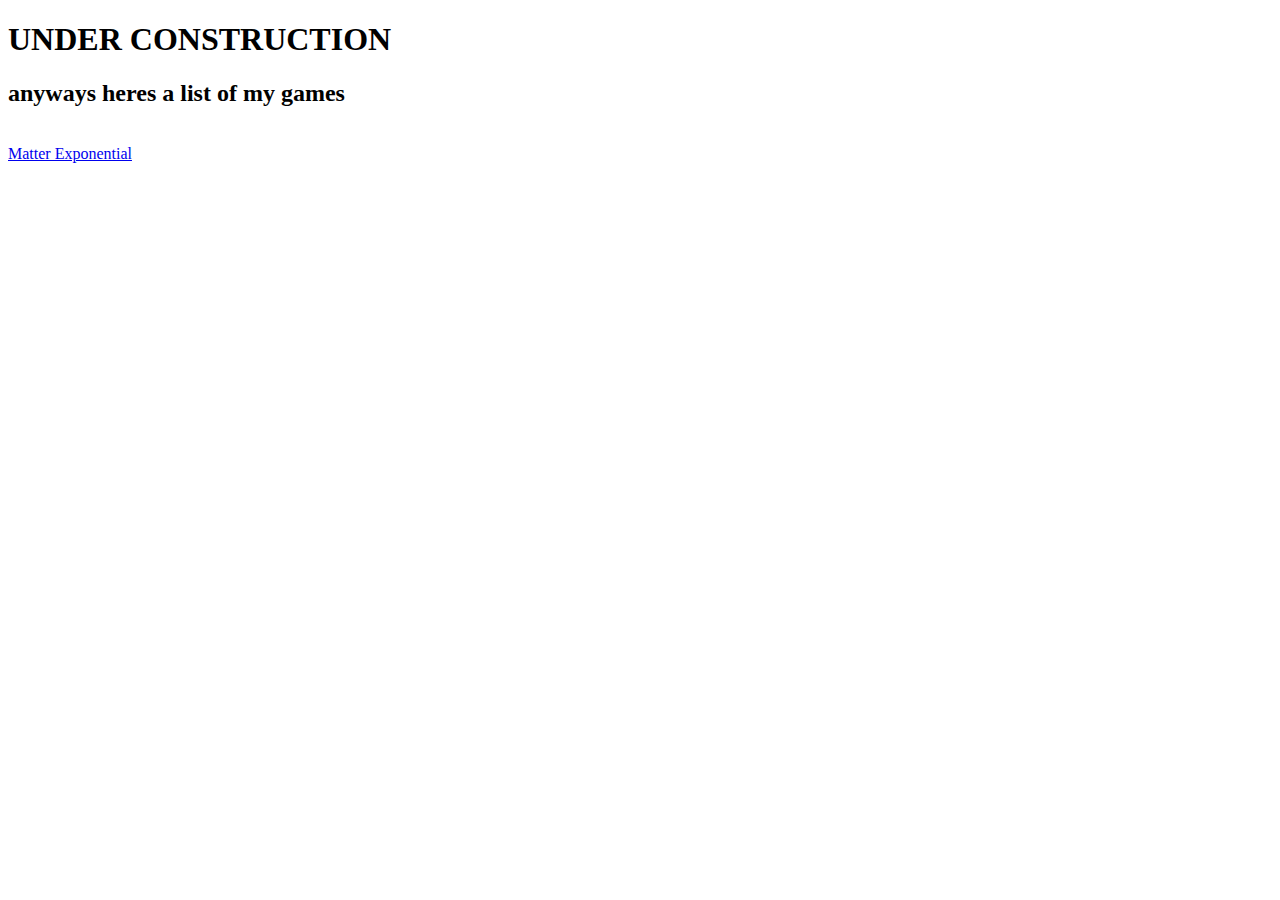
<file: index.html>
<!DOCTYPE html>
<html>
  <head>
    <title>My Main Page</title>
  </head>
  <body>
    <h1>
      UNDER CONSTRUCTION
    </h1>
    <h2>anyways heres a list of my games</h2><br>
    <a href="/MatterExponential">Matter Exponential</a>
  </body>
</html>
</file>
